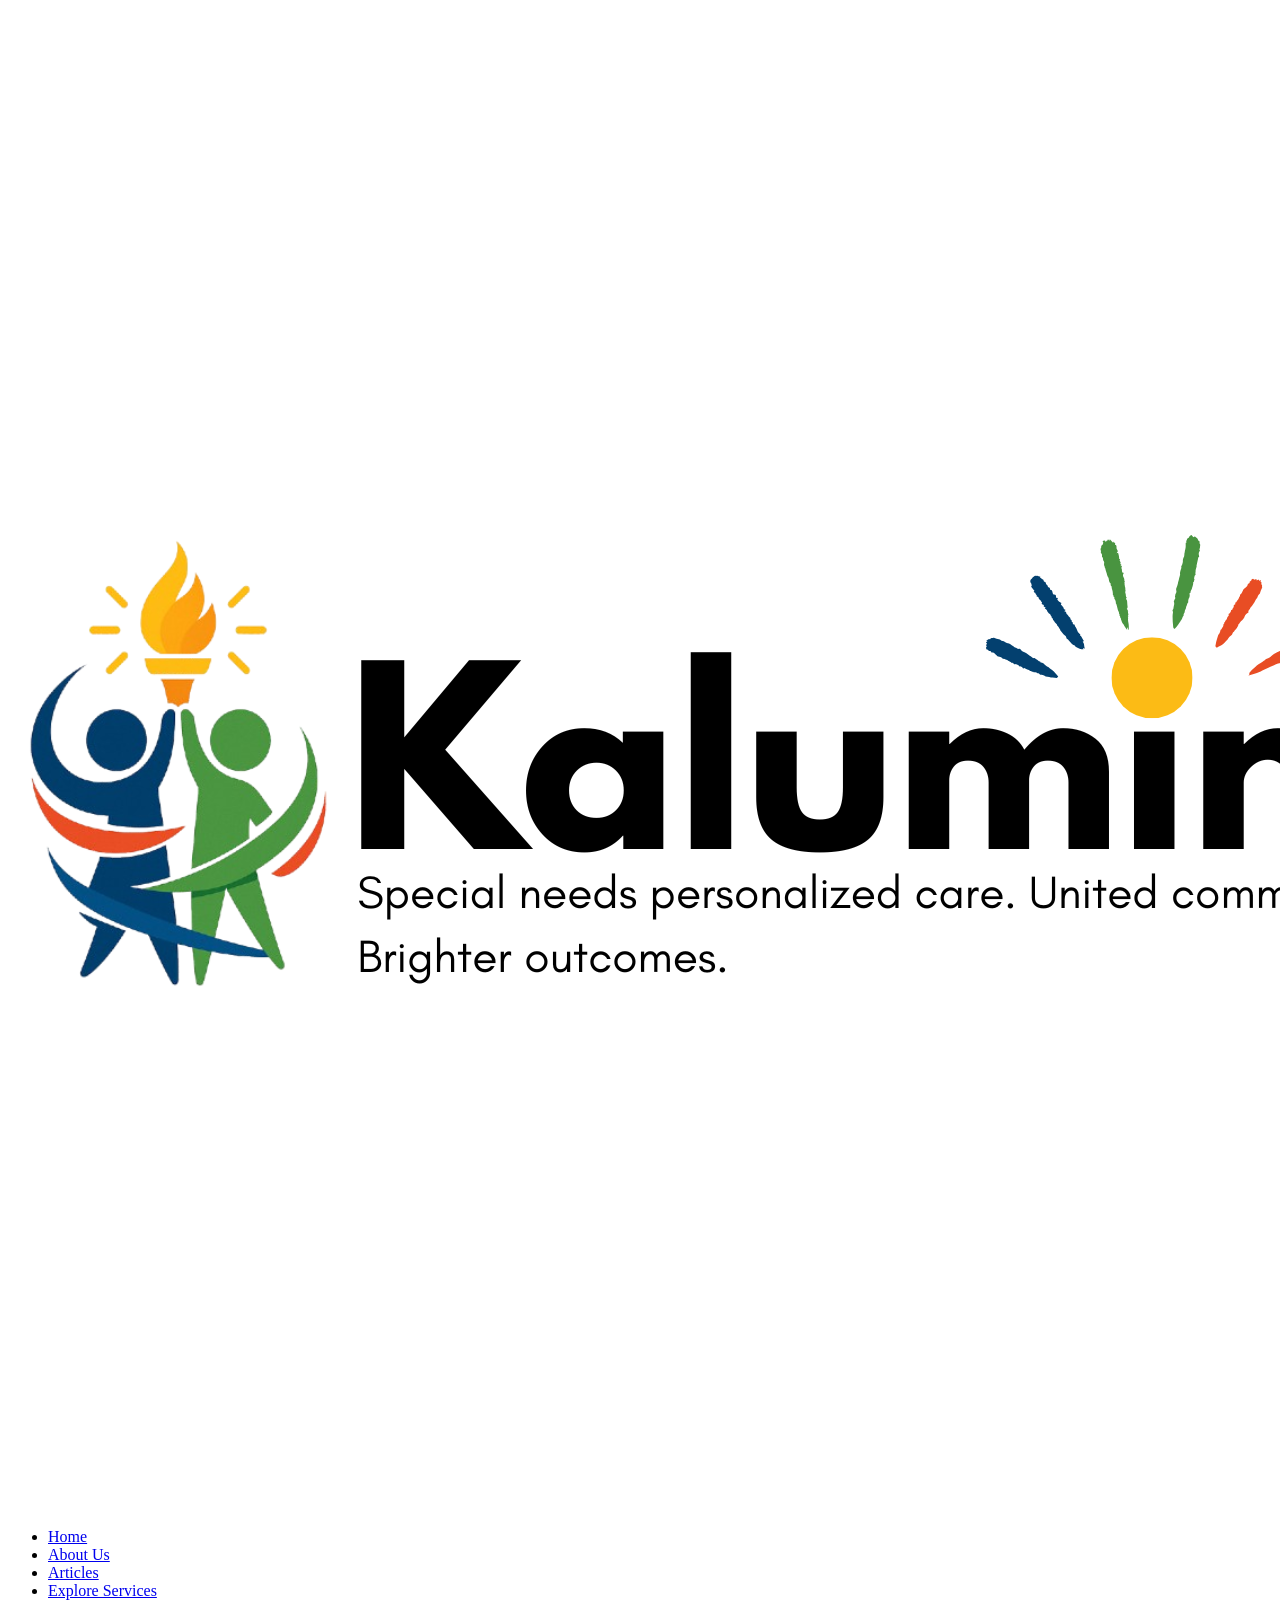
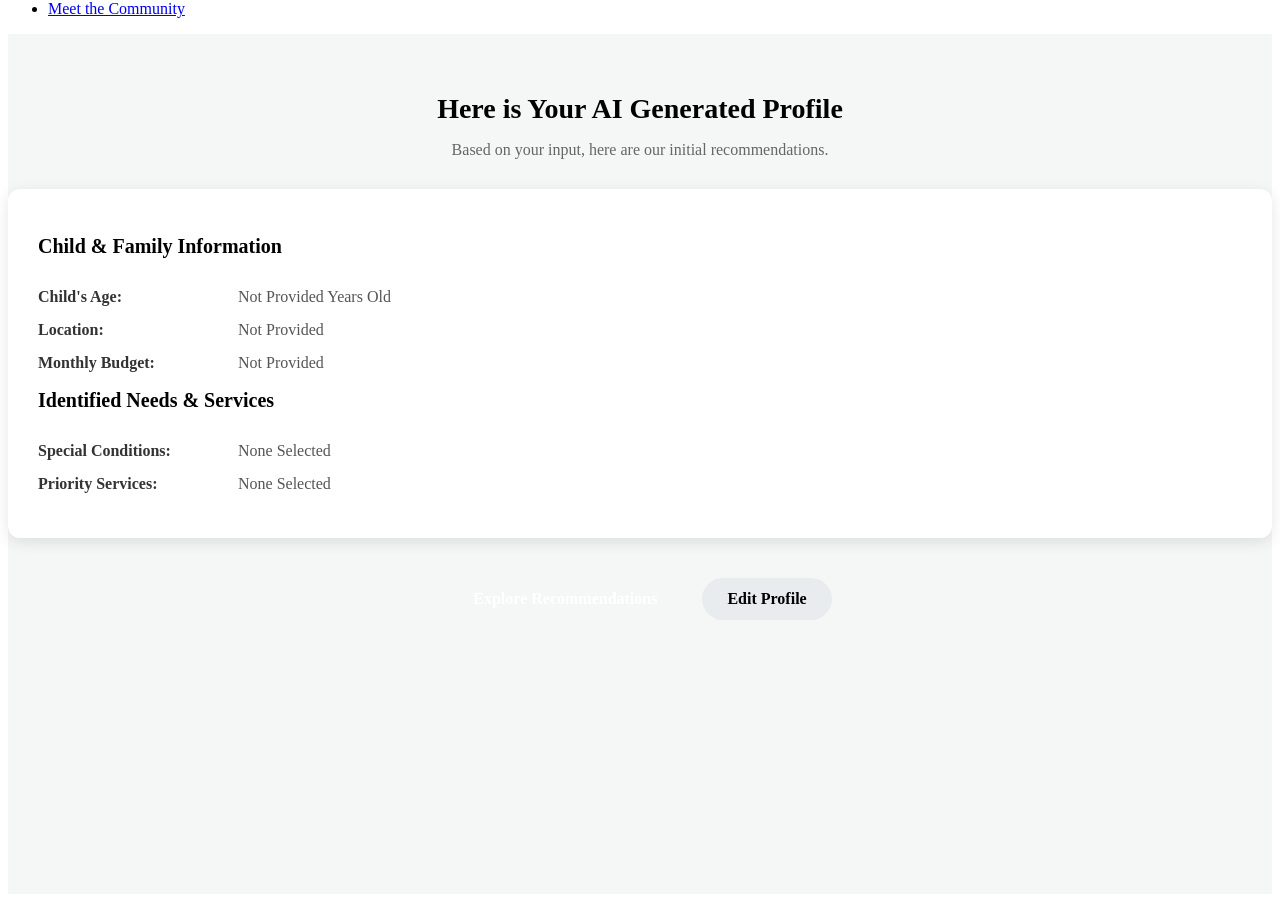
<file: profilling.html>
<!DOCTYPE html>
<html lang="id">
  <head>
    <meta charset="UTF-8" />
    <meta name="viewport" content="width=device-width, initial-scale=1.0" />
    <title>Your AI Profile - Kalumina</title>
    <link rel="stylesheet" href="css/profilling.css" />
    <link
      href="https://fonts.googleapis.com/css2?family=Poppins:wght@400;600;700&display=swap"
      rel="stylesheet"
    />
  </head>
  <body>
    <header>
      <div class="container">
        <a href="index.html" class="logo">
          <img src="img/logo.png" alt="Logo Kalumina" />
        </a>
        <nav>
          <ul>
            <li><a href="index.html">Home</a></li>
            <li><a href="#">About Us</a></li>
            <li><a href="#">Articles</a></li>
            <li><a href="#">Explore Services</a></li>
            <li><a href="#">Meet the Community</a></li>
          </ul>
        </nav>
      </div>
    </header>

    <main class="profiling-main">
      <div class="container">
        <div class="profile-header">
          <h1>Here is Your AI Generated Profile</h1>
          <p>Based on your input, here are our initial recommendations.</p>
        </div>

        <div id="profileResultContainer" class="profile-card">
          <div class="loader"></div>
        </div>

        <div class="profile-footer">
          <a href="index.html" class="btn-primary">Explore Recommendations</a>
          <a href="form.html" class="btn-secondary">Edit Profile</a>
        </div>
      </div>
    </main>

    <script src="js/profilling.js"></script>
  </body>
</html>
</file>
<file: css/profilling.css>
/* GAYA KHUSUS UNTUK HALAMAN HASIL PROFILING */

.profiling-main {
  background-color: #f4f7f6; /* Latar belakang cerah untuk halaman hasil */
  padding: 40px 0;
  color: var(--primary-blue);
  min-height: calc(
    100vh - 120px
  ); /* Sesuaikan 120px dengan tinggi header+footer jika ada */
}

.profile-header {
  text-align: center;
  margin-bottom: 30px;
}

.profile-header h1 {
  font-size: 28px;
  margin-bottom: 10px;
}

.profile-header p {
  font-size: 16px;
  color: #666;
}

.profile-card {
  background-color: white;
  border-radius: 12px;
  box-shadow: 0 4px 15px rgba(0, 0, 0, 0.1);
  padding: 30px;
  text-align: left;
}

.profile-card h2 {
  font-size: 20px;
  color: var(--primary-blue);
  border-bottom: 2px solid var(--accent-orange);
  padding-bottom: 10px;
  margin-bottom: 20px;
}

.profile-item {
  display: flex;
  margin-bottom: 15px;
  font-size: 16px;
}

.profile-item-label {
  font-weight: 600;
  width: 200px;
  color: #333;
}

.profile-item-value {
  color: #555;
  text-transform: capitalize;
}

.profile-item-value ul {
  list-style-type: none;
  margin: 0;
  padding: 0;
}

.profile-item-value li {
  background-color: #eef5db;
  color: var(--accent-green);
  font-weight: 600;
  padding: 5px 10px;
  border-radius: 15px;
  display: inline-block;
  margin-right: 8px;
  margin-bottom: 8px;
  font-size: 14px;
}

.profile-footer {
  text-align: center;
  margin-top: 40px;
  display: flex;
  justify-content: center;
  gap: 20px;
}

.btn-primary,
.btn-secondary {
  padding: 12px 25px;
  border-radius: 30px;
  text-decoration: none;
  font-weight: bold;
  font-size: 16px;
  transition: transform 0.2s;
}

.btn-primary {
  background-color: var(--accent-green);
  color: white;
}

.btn-secondary {
  background-color: #e9ecef;
  color: var(--primary-blue);
}

.btn-primary:hover,
.btn-secondary:hover {
  transform: translateY(-2px);
}

/* Animasi loading sederhana */
.loader {
  border: 5px solid #f3f3f3;
  border-top: 5px solid var(--accent-orange);
  border-radius: 50%;
  width: 40px;
  height: 40px;
  animation: spin 1s linear infinite;
  margin: 20px auto;
}

@keyframes spin {
  0% {
    transform: rotate(0deg);
  }
  100% {
    transform: rotate(360deg);
  }
}

/* ====================================================== */
/* BAGIAN 4: FOOTER                                     */
/* ====================================================== */
footer {
  background-color: var(--card-blue);
  padding: 40px 0;
  margin-top: 60px;
  text-align: center;
  border-top: 3px solid var(--accent-orange);
}

footer p {
  margin: 0;
  color: var(--text-secondary);
  font-size: 14px;
}
</file>
